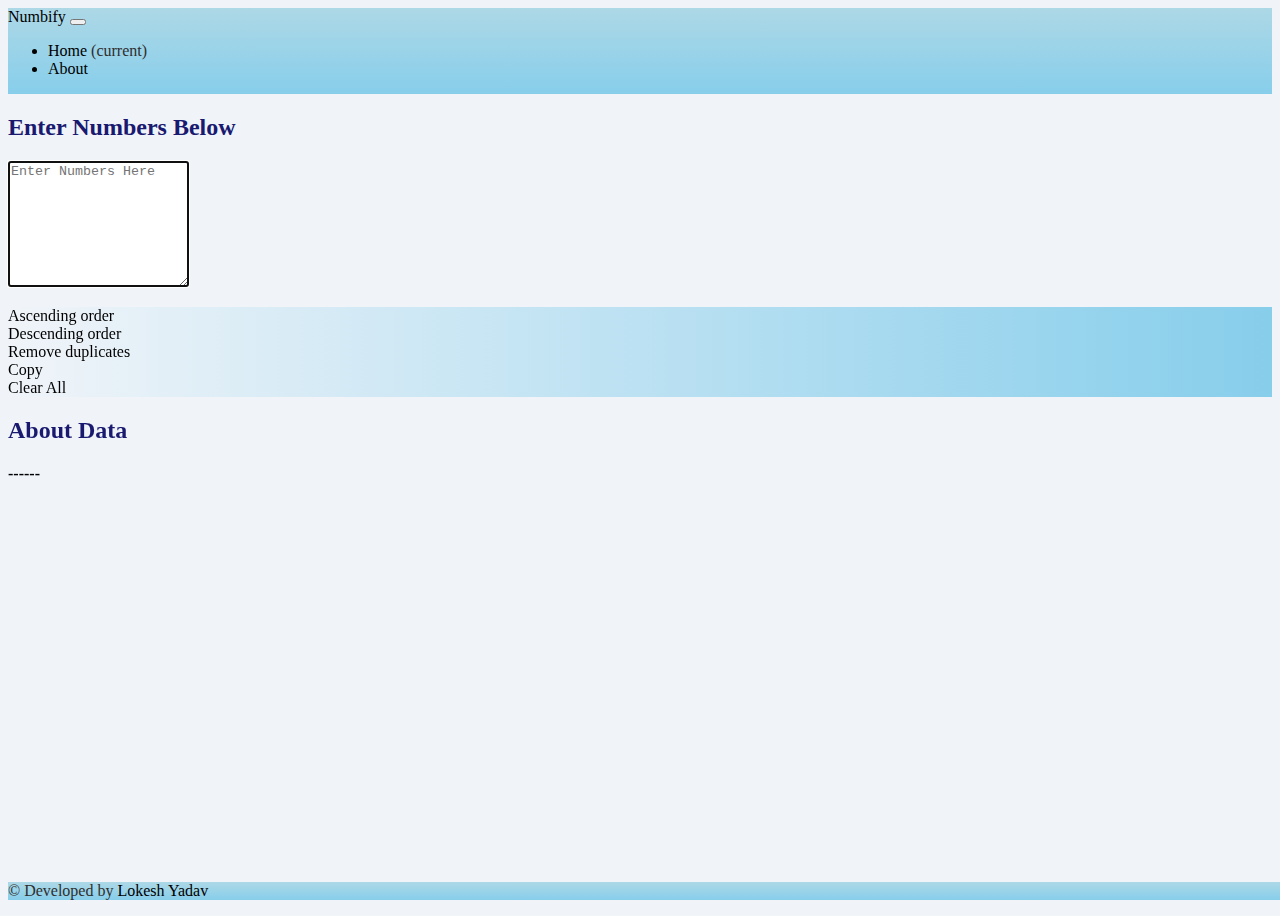
<file: index.html>
<!doctype html>
<html lang="en">
  <head>
  
    <meta charset="utf-8">
    <meta name="viewport" content="width=device-width, initial-scale=1, shrink-to-fit=no">


    <link rel="stylesheet" href="https://cdn.jsdelivr.net/npm/bootstrap@4.1.3/dist/css/bootstrap.min.css" integrity="sha384-MCw98/SFnGE8fJT3GXwEOngsV7Zt27NXFoaoApmYm81iuXoPkFOJwJ8ERdknLPMO" crossorigin="anonymous">
    <meta name="keywords" content="numeric data, numbers, arrange, ascending order, descending order, sum, length, average, copy, duplicates, data manipulation, dataset organization, calculations, online tool, short">
    <meta name="description" content="Discover a versatile online tool for effortlessly managing numeric data! Our website empowers you to swiftly arrange numbers in ascending or descending order, calculate sums, lengths, and averages with ease. Seamlessly copy all numbers or efficiently remove duplicates for streamlined data manipulation. Whether you're organizing datasets or simplifying calculations, our website offers a user-friendly experience for all your numerical needs.">

    <title>Numbify</title>
    <link rel="stylesheet" href="style.css">
  </head>
  <body>
    <nav class="navbar navbar-expand-lg">
    <!-- <nav class="navbar navbar-expand-lg navbar-light bg-light"> -->
        <a class="navbar-brand" href="#">Numbify</a>
        <button class="navbar-toggler" type="button" data-toggle="collapse" data-target="#navbarSupportedContent" aria-controls="navbarSupportedContent" aria-expanded="false" aria-label="Toggle navigation">
          <span class="navbar-toggler-icon"></span>
        </button>
      
        <div class="collapse navbar-collapse" id="navbarSupportedContent">
          <ul class="navbar-nav mr-auto">
            <li class="nav-item active">
              <a class="nav-link" href="#">Home <span class="sr-only">(current)</span></a>
            </li>
            <li class="nav-item active">
              <a class="nav-link" href="about.html">About <span class="sr-only"></span></a>
            </li>
          </ul>
          <form class="form-inline my-2 my-lg-0">
          </form>
        </div>
      </nav>
      <form>
        <div class="container">

            <div class="form-group">
                <!-- <label for="Textbox">Enter Numbers Below</label> -->
                <h2 class="my-2">Enter Numbers Below</h2>
                <textarea class="form-control" autofocus placeholder="Enter Numbers Here" oninput='onChangefun()'  id="Textbox" rows="8"></textarea>
            </div>
        </form>
        <p class=" mb-0 war lh-sm mx-2 dis-none" id="pra">
          
          To ensure accurate results, please input only numbers separated by single commas.
        </p>
        <p id="message" > </p>
        <div class="btn btn-primary my-2 mx-1">Ascending order</div>
        <div class="btn btn-primary my-2 mx-1">Descending order</div>
        <div class="btn btn-primary my-2 mx-1 duplicat">Remove duplicates</div>
        <div class="btn btn-primary my-2 mx-1 average copy" id="copy">Copy</div>
        <div class="btn btn-primary my-2 mx-1 clear">Clear All</div>


        
    </div>
    <div class="container sec-container">
      <h2 >About Data</h2>
      <h4 id="aboutdata">------</h4>
      <h4 id="compare"> </h4>
    </div>



    <footer class="d-flex flex-wrap  justify-content-center  footer border-top">
      <span class="mb-3 mb-md-0 justify-content-center">© Developed by<a href="https://www.linkedin.com/in/yadavnihar"> Lokesh Yadav</a> </span>

  </footer>
 







    <script>
       
let Ascending = document.getElementsByClassName("btn")[0];
let Descending = document.getElementsByClassName("btn")[1];
let duplicat = document.getElementsByClassName("duplicat")[0]
var pra = document.getElementById("pra");
let clear = document.getElementsByClassName("clear")[0]

var Textbox = document.getElementById("Textbox");
var abtData = document.getElementById("aboutdata")
var compare = document.getElementById("compare")

Textbox.addEventListener("input", function() {
  var text = Textbox.value;
  var hasConsecutiveCommas = text.match(/,,/); 
  var hasAlphabets = /[a-zA-Z]/.test(text); 

  if (hasConsecutiveCommas || hasAlphabets) {
 
      Textbox.style.borderColor = "red"; 
      pra.classList.remove("dis-none");
  } else {
    Textbox.style.borderColor = "initial";
    pra.classList.add("dis-none");
  }
});


// var Textbox = document.getElementById("Textbox");
// var abtData = document.getElementById("aboutdata")
// var compare = document.getElementById("compare")

// function onChangefun(){


//   let l = Textbox.value.split(",").filter(Number).length; 


//                 let values = Textbox.value.split(",").map(Number).filter(num => !isNaN(num)); 

//             let sum = 0;

//             for (let i = 0; i < values.length; i++) {
//                 sum += values[i];
//             }
//             let changeavg = (sum / l).toFixed(2)

            
//             let max = Number.NEGATIVE_INFINITY
//             let min = Number.POSITIVE_INFINITY
//             for(let i =0; i<=values.length -1 ; i++){
//               if(values[i] > max){
//                 max = values[i]
//               }
//               if(min >values[i]){
//                 min = values[i]
//               }
//             }
            

           
//         abtData.innerHTML = "<span class='text'>Total sum of numbers: </span><span class='variable'>" + sum + "</span><span class='text'>, Total count of numbers: </span><span class='variable'>" + l + "</span><span class='text'>, Average of numbers: </span><span class='variable'>" + changeavg + "</span>";
//         compare.innerHTML = "<span class='text'>Max:- </span><span class='variable'>" + max + "</span> <span class='text'>Min:- </span><span class='variable'>" + min + "</span>"
      
                 
                  

//              if(Textbox.value == ""){
//               compare.innerHTML  = ""
//               abtData.innerHTML = ""
//              }   
             

// }
// alert("asdfa s")


function onChangefun(){

  let formated = Textbox.value.replace(/\s+/g, ',')
    
    let k = formated.split(",").filter(Number);



    let values = formated.split(",").map(Number).filter(num => !isNaN(num)); 
        let sum = 0;
        for (let i = 0; i < values.length; i++) {
            sum += values[i];
        }
        let changeavg = (sum / k.length).toFixed(2)



        


       

    let max = Math.max(...values);
    let min = Math.min(...values);

    abtData.innerHTML = "<span class='text'>Total sum of numbers: </span><span class='variable'>" + sum + "</span><span class='text'>, Total count of numbers: </span><span class='variable'>" + k.length + "</span><span class='text'>, Average of numbers: </span><span class='variable'>" + changeavg + "</span>";
    compare.innerHTML = "<span class='text'>Max:- </span><span class='variable'>" + max + "</span> <span class='text'>Min:- </span><span class='variable'>" + min + "</span>";
}














          //  ******** Ascending ********
            Ascending.onclick = function() {
              let formated = Textbox.value.replace(/\s+/g, ',')
    
               let k = formated.split(",").filter(Number);
            
                let q ;
               
                function compare(x,y) {
                  return x - y
                }
                let p = k.sort(compare)
                Textbox.value = p
               
          };

          //  ******** Descending ********
          Descending.onclick = function() {
            let formated = Textbox.value.replace(/\s+/g, ',')
    
    let k = formated.split(",").filter(Number);
 
     let q ;
    
     function compare(x,y) {
       return  y - x
     }
     let p = k.sort(compare)
     Textbox.value = p
          };



          // ******** Remove Duplicate *******
          duplicat.onclick = function() {
            // let arr = Textbox.value.split(",")  
            let formated = Textbox.value.replace(/\s+/g, ',')
    
    let arr = formated.split(",").filter(Number);

            for (let i = 0; i <= arr.length - 1; i++) {
               for (let j = i + 1; j <= arr.length - 1; j++) {
                 if (arr[i] === arr[j]) {
                    arr.splice(j, 1);
                   j--;
                  }
                }
              }
            Textbox.value = arr

            // abtData.innerHTML = ""
            let l = Textbox.value.split(",").filter(Number).length; 


                let values = Textbox.value.split(",").map(Number).filter(num => !isNaN(num)); 

            let sum = 0;

            for (let i = 0; i < values.length; i++) {
                sum += values[i];
            }
            let changeavg = (sum / l).toFixed(2)

           
        abtData.innerHTML = "<span class='text'>Total sum of numbers: </span><span class='variable'>" + sum + "</span><span class='text'>, Total count of numbers: </span><span class='variable'>" + l + "</span><span class='text'>, Average of numbers: </span><span class='variable'>" + changeavg + "</span>";
         
          };

            // ******** Length *******
            // length.onclick = function() {
            //    let l = Textbox.value.split(",").filter(Number).length; // Filter out empty strings
            //    alert(l);
            //   };          
                

                // ********** COPY *********

                document.getElementById("copy").addEventListener("click", function() {
                  let dataInput = document.getElementsByClassName("form-control")[0];
      
                  dataInput.select();
                  // dataInput.setSelectionRange(0, 99999); 
                  document.execCommand("copy");
                  // dataInput.setSelectionRange(0, 0);
                });

  clear.onclick = function(){
    Textbox.value = ""
    abtData.style.color = " #333333"
    abtData.innerHTML = "Enter Numbers "
    compare.innerHTML = ""
  }
    </script>
   
  
    <script src="https://code.jquery.com/jquery-3.3.1.slim.min.js" integrity="sha384-q8i/X+965DzO0rT7abK41JStQIAqVgRVzpbzo5smXKp4YfRvH+8abtTE1Pi6jizo" crossorigin="anonymous"></script>
    <script src="https://cdn.jsdelivr.net/npm/popper.js@1.14.3/dist/umd/popper.min.js" integrity="sha384-ZMP7rVo3mIykV+2+9J3UJ46jBk0WLaUAdn689aCwoqbBJiSnjAK/l8WvCWPIPm49" crossorigin="anonymous"></script>
    <script src="https://cdn.jsdelivr.net/npm/bootstrap@4.1.3/dist/js/bootstrap.min.js" integrity="sha384-ChfqqxuZUCnJSK3+MXmPNIyE6ZbWh2IMqE241rYiqJxyMiZ6OW/JmZQ5stwEULTy" crossorigin="anonymous"></script>
  </body>
</html>
</file>
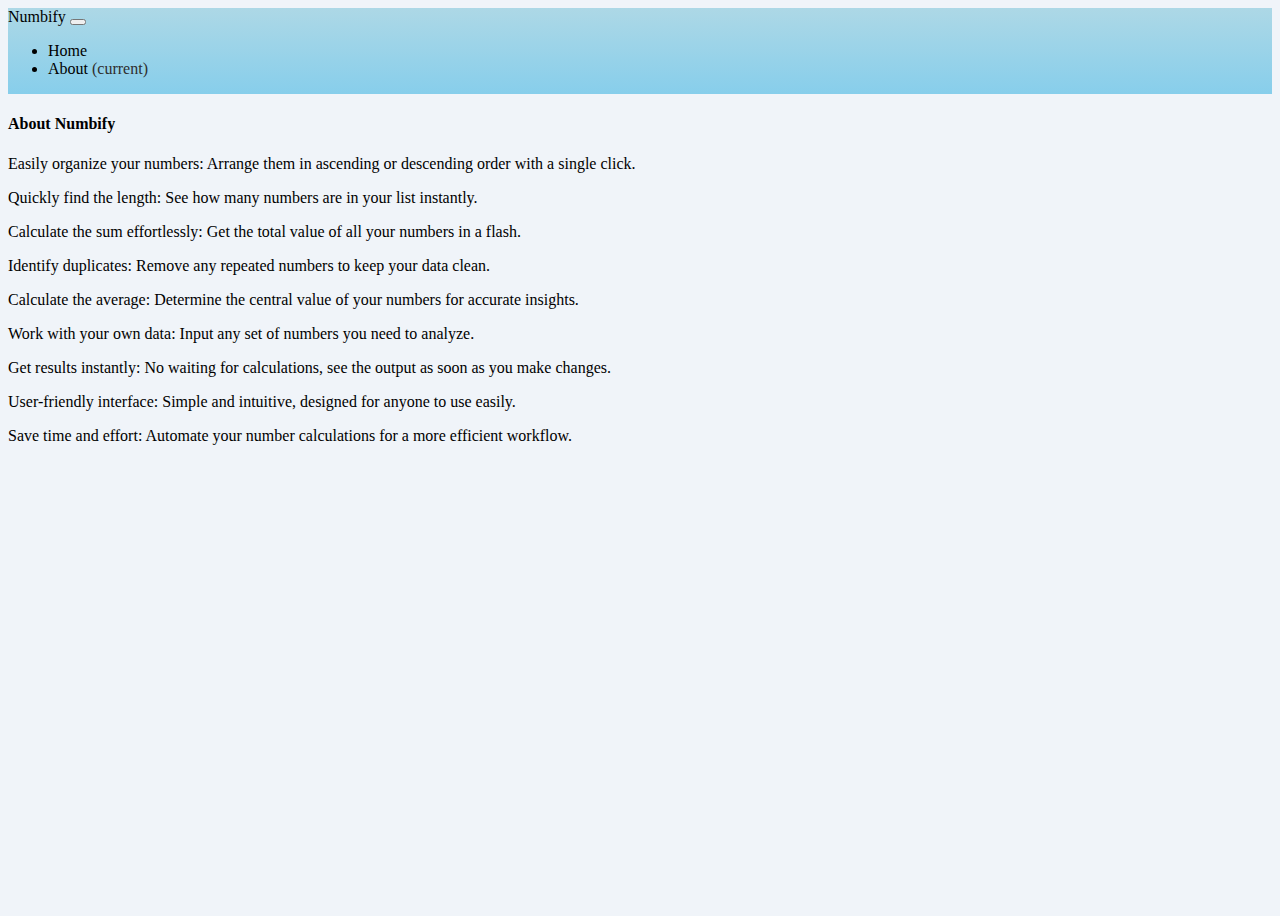
<file: about.html>
<!doctype html>
<html lang="en">
  <head>
  
    <meta charset="utf-8">
    <meta name="viewport" content="width=device-width, initial-scale=1, shrink-to-fit=no">


    <link rel="stylesheet" href="https://cdn.jsdelivr.net/npm/bootstrap@4.1.3/dist/css/bootstrap.min.css" integrity="sha384-MCw98/SFnGE8fJT3GXwEOngsV7Zt27NXFoaoApmYm81iuXoPkFOJwJ8ERdknLPMO" crossorigin="anonymous">
    
    <title>Numbify</title>
    <link rel="stylesheet" href="style.css">
  </head>
  <body>
    <nav class="navbar navbar-expand-lg navbar-light bg-light">
        <a class="navbar-brand" href="#">Numbify</a>
        <button class="navbar-toggler" type="button" data-toggle="collapse" data-target="#navbarSupportedContent" aria-controls="navbarSupportedContent" aria-expanded="false" aria-label="Toggle navigation">
          <span class="navbar-toggler-icon"></span>
        </button>
      
        <div class="collapse navbar-collapse" id="navbarSupportedContent">
          <ul class="navbar-nav mr-auto">
            <li class="nav-item active">
                <a class="nav-link" href="index.html">Home <span class="sr-only"></span></a>
              </li>
            <li class="nav-item active">
              <a class="nav-link" href="about.html">About <span class="sr-only">(current)</span></a>
            </li>
          </ul>
          <form class="form-inline my-2 my-lg-0">
          </form>
        </div>
      </nav>
      <form>
        <div class="container">

        
        <div class="my-3 p-3 bg-body rounded shadow-sm">
            <h4 class="border-bottom pb-2 mb-0">About Numbify</h4>
            <div class="d-flex text-body-secondary pt-3">
              <p class="pb-3 mb-0 lh-sm border-bottom">
                Easily organize your numbers: Arrange them in ascending or descending order with a single click.
              </p>
            </div>
            <div class="d-flex text-body-secondary pt-3">
              <p class="pb-3 mb-0 lh-sm border-bottom">
                Quickly find the length: See how many numbers are in your list instantly.
              </p>
            </div>
            <div class="d-flex text-body-secondary pt-3">
              <p class="pb-3 mb-0 lh-sm border-bottom">
                Calculate the sum effortlessly: Get the total value of all your numbers in a flash.
              </p>
            </div>
            <div class="d-flex text-body-secondary pt-3">
              <p class="pb-3 mb-0  lh-sm border-bottom">
                Identify duplicates: Remove any repeated numbers to keep your data clean.
              </p>
            </div>
            <div class="d-flex text-body-secondary pt-3">
              <p class="pb-3 mb-0  lh-sm border-bottom">
                Calculate the average: Determine the central value of your numbers for accurate insights.
                
              </p>
            </div>
            <div class="d-flex text-body-secondary pt-3">
              <p class="pb-3 mb-0  lh-sm border-bottom">
                Work with your own data: Input any set of numbers you need to analyze.
              </p>
            </div>
            <div class="d-flex text-body-secondary pt-3">
              <p class="pb-3 mb-0  lh-sm border-bottom">
                Get results instantly: No waiting for calculations, see the output as soon as you make changes.
              </p>
            </div>
            <div class="d-flex text-body-secondary pt-3">
              <p class="pb-3 mb-0  lh-sm border-bottom">
                User-friendly interface: Simple and intuitive, designed for anyone to use easily.
              </p>
            </div>
            
            <div class="d-flex text-body-secondary pt-3">
              <p class="pb-3 mb-0  lh-sm border-bottom">
                Save time and effort: Automate your number calculations for a more efficient workflow.
              </p>
            </div>

          </div>
        </div>
    


<script>
 
</script>

  
    <script src="https://code.jquery.com/jquery-3.3.1.slim.min.js" integrity="sha384-q8i/X+965DzO0rT7abK41JStQIAqVgRVzpbzo5smXKp4YfRvH+8abtTE1Pi6jizo" crossorigin="anonymous"></script>
    <script src="https://cdn.jsdelivr.net/npm/popper.js@1.14.3/dist/umd/popper.min.js" integrity="sha384-ZMP7rVo3mIykV+2+9J3UJ46jBk0WLaUAdn689aCwoqbBJiSnjAK/l8WvCWPIPm49" crossorigin="anonymous"></script>
    <script src="https://cdn.jsdelivr.net/npm/bootstrap@4.1.3/dist/js/bootstrap.min.js" integrity="sha384-ChfqqxuZUCnJSK3+MXmPNIyE6ZbWh2IMqE241rYiqJxyMiZ6OW/JmZQ5stwEULTy" crossorigin="anonymous"></script>
  </body>
</html>
</file>
<file: style.css>
body {
    display: flex;
    flex-direction: column;
    min-height: 100vh;
    
  }
  .text {
    color: rgb(0,0,0);
    font-size: 18px;
  }

  .variable {
    color: blue;
    font-size: 20px;
  }

  
  footer{
    position: fixed;
    /* bottom: 0; */
    width: 100vw;
    z-index: 0;
    bottom: 0;
    padding: 0px;
    margin-bottom: 0 !important;
  }
    .btn{
       
        background-color: #ADD8E6;
        color: black;
        z-index: 1;
       
    }
    .btn:hover{
      background: linear-gradient(lightblue, skyblue);
      color: #191970;
    }
    
    .dis-none{
      display: none;
    }
    
    nav, footer{
      
      background: linear-gradient(to right,  lightblue, skyblue);
    }
    
    a{
      color: black;
      text-decoration: none;
      
    }
    a:hover{
      text-decoration: none;
      color: #191970;

    }
    h2{
      color: #191970;
    }
   span{
    color: rgb(47, 46, 46);
   }

   .btn{
    background: linear-gradient(to right, #f0f4f9, skyblue) ;
    color: black;
}
body{
  background-color:#f0f4f9;
}
nav, footer{
  background: linear-gradient(lightblue, skyblue);
}
footer{
  height: auto ;

}

#pra{
font-family: Google Sans,arial,sans-serif;
font-size: 18px;
 line-height: 20px;
 text-transform: capitalize;
 color: red;
}
</file>
